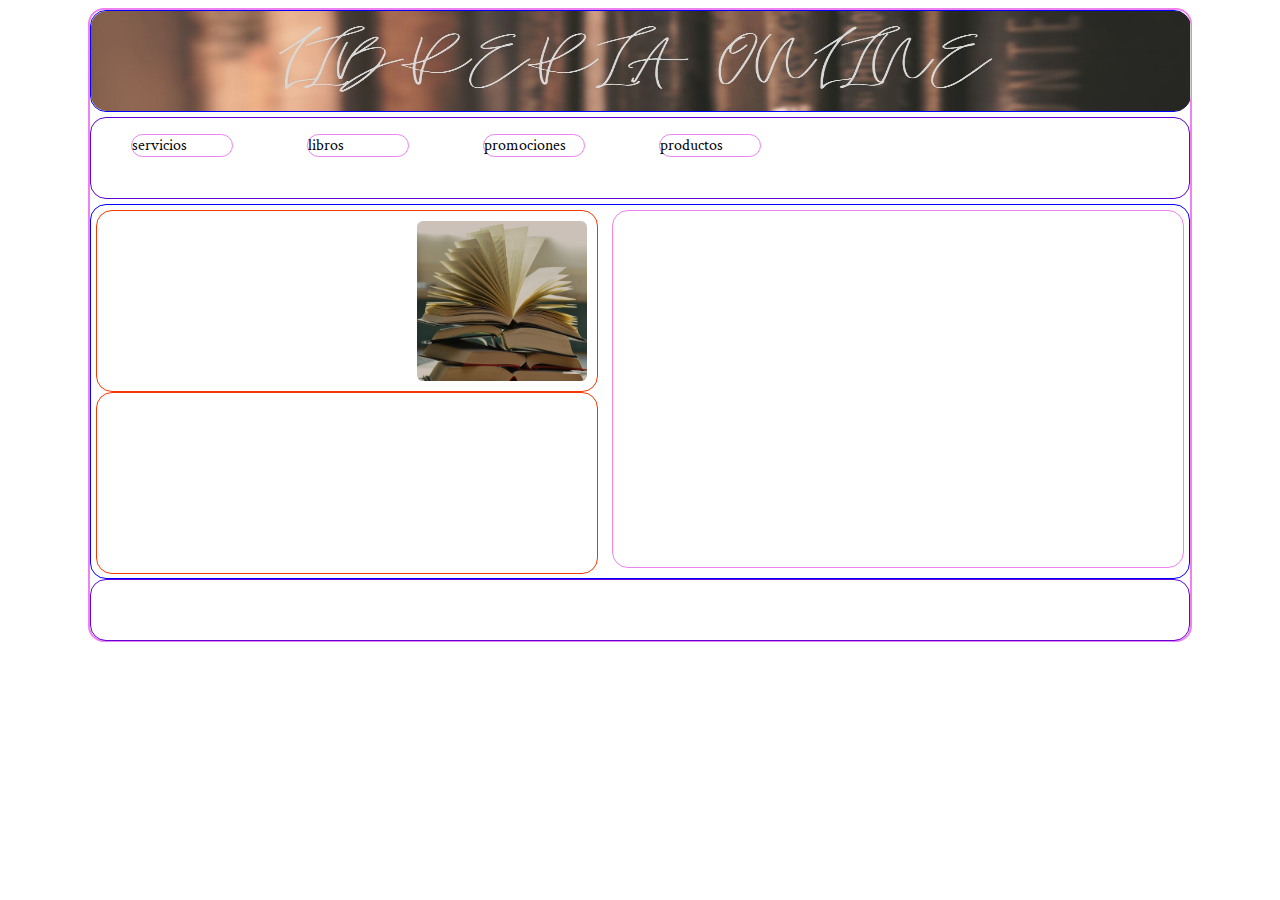
<file: docs/index.html>
<!DOCTYPE html>
<html lang="es">
<head>
    <meta charset="UTF-8">
    <meta http-equiv="X-UA-Compatible" content="IE=edge">
    <meta name="viewport" content="width=device-width, initial-scale=1.0">
    <link rel="stylesheet" href="estilos/estilos.css">
    <link rel="preconnect" href="https://fonts.googleapis.com">
    <link rel="preconnect" href="https://fonts.googleapis.com">
    <link rel="preconnect" href="https://fonts.googleapis.com">
    <link rel="preconnect" href="https://fonts.gstatic.com" crossorigin>
   <link href="https://fonts.googleapis.com/css2?family=Bitter:ital,wght@0,200;1,400&family=Crimson+Text:wght@700&display=swap" rel="stylesheet">
    <title>libreria</title>
</head>
<body>
  <main>
    <header><img src="img/logo.jpg" alt=" "></header>
    <nav>
      <ul>
        <li>servicios</li>
        <li>libros</li>
        <li>promociones</li>
        <li>productos</li>
      </ul>
    </nav>
    <section>
      <aside></aside>
      <article>
        <img src="img/imagen1.jpg" alt=" ">
      </article>
      <article></article>
    </section>
    <footer></footer>
  </main>  
</body>
</html>
</file>
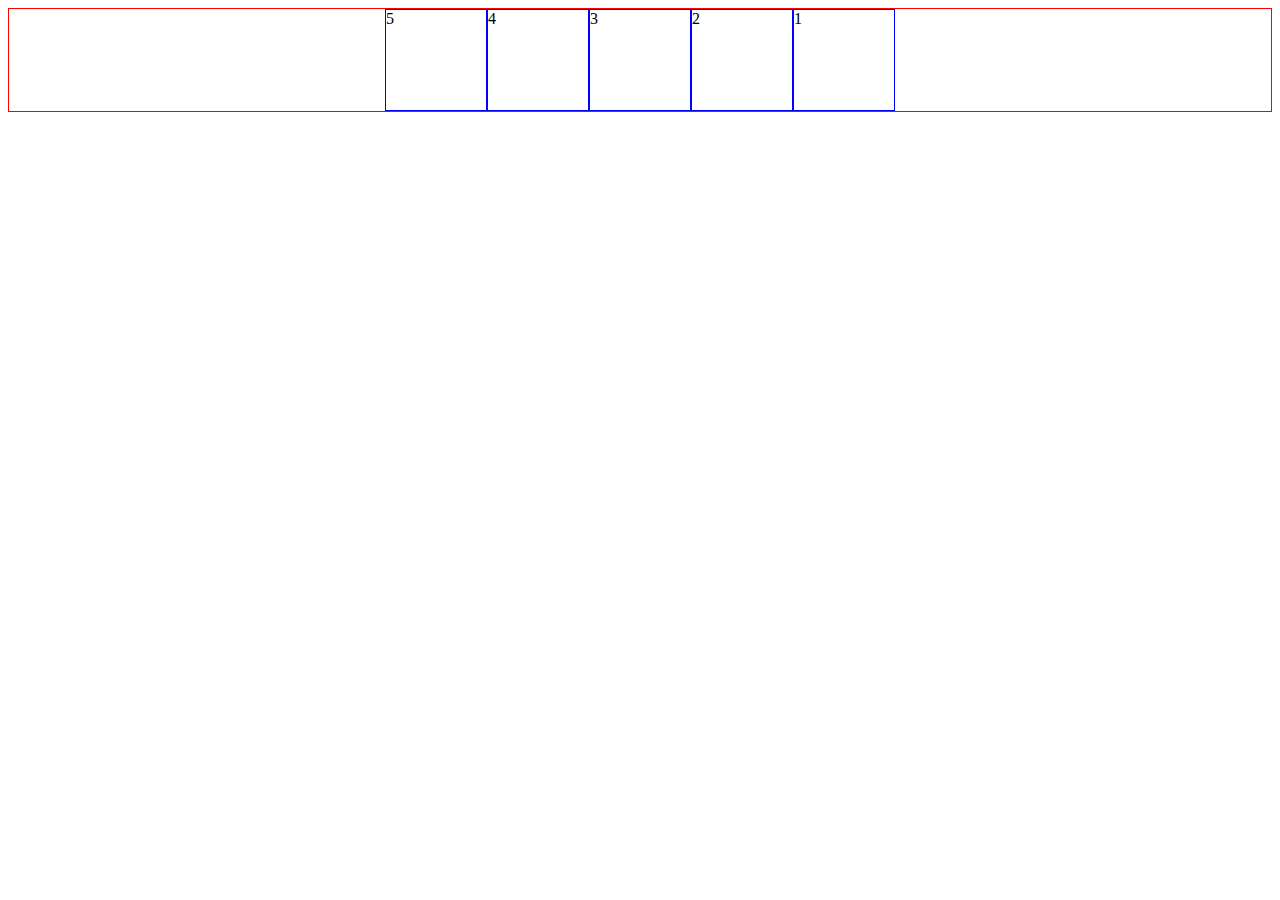
<file: docs/flex.html>
<!DOCTYPE html>
<html lang="es">
<head>
    <meta charset="UTF-8">
    <meta http-equiv="X-UA-Compatible" content="IE=edge">
    <meta name="viewport" content="width=device-width, initial-scale=1.0">
    <link rel="stylesheet" href="estilos/flex.css">
    <title>pagina Flex</title>

</head>
<body>
  <div id="contenedor">
    <div class ="item">1</div>
    <div class ="item">2</div>
    <div class ="item">3</div>
    <div class ="item">4</div>
    <div class ="item">5</div>
    
  </div>
</body>
</html>
</file>
<file: docs/estilos/estilos.css>
main {
  border: 2px solid violet;
  border-radius: 1em;
  height: 630px;
  width: 1100px;
  margin: auto;
  
  
}
header{
    border: 1px solid blue; 
    border-radius: 1em;
    height: 100px;
    text-align: center;

}
nav{
    border: 1px solid rgb(95, 3, 214); 
    border-radius: 1em;
    height: 80px;
    margin: 5px 0px 5px 0px;
}
section {
    border: 1px solid blue; 
    border-radius: 1em;
    height: 363px;
    padding: 5px ;
}
footer {
    border: 1px solid rgb(95, 3, 214); 
    border-radius: 1em;
    height: 60px; 
}
article { 
    border: 1px solid rgb(243, 57, 1); 
    border-radius: 1em;
    display: 50px;
    height: 180px;
    width: 500px;
    float: left;
}
aside {
    border: 1px solid rgb(238, 130, 238);
    border-radius: 1em;
    height: 356px;
    width: 570px;
    float: right;
    
}

ul li {
    border: 1px solid violet;
    width: 100px;
    display: inline-block;
    margin-right: 70px;
    font-family: 'Bitter', serif;
    font-family: 'Crimson Text', serif;
    border-radius: 1em;
    
    
}
header img {
    border-radius: 1em;
    height: 100px;
    width: 1100px;
    
}
article img {
    height: 160px;
    width: 170px;
    border-radius: 1em;
    float: right; 
    padding: 10px;
    

}
</file>
<file: docs/estilos/flex.css>
#contenedor{
    border: 1px solid red;
    display: flex;
    flex-direction: row-reverse;
    flex-wrap: wrap;
    justify-content: center; 
}

.item{
   border: 1px solid blue;
   width: 100px;
   height: 100px;
}
</file>
